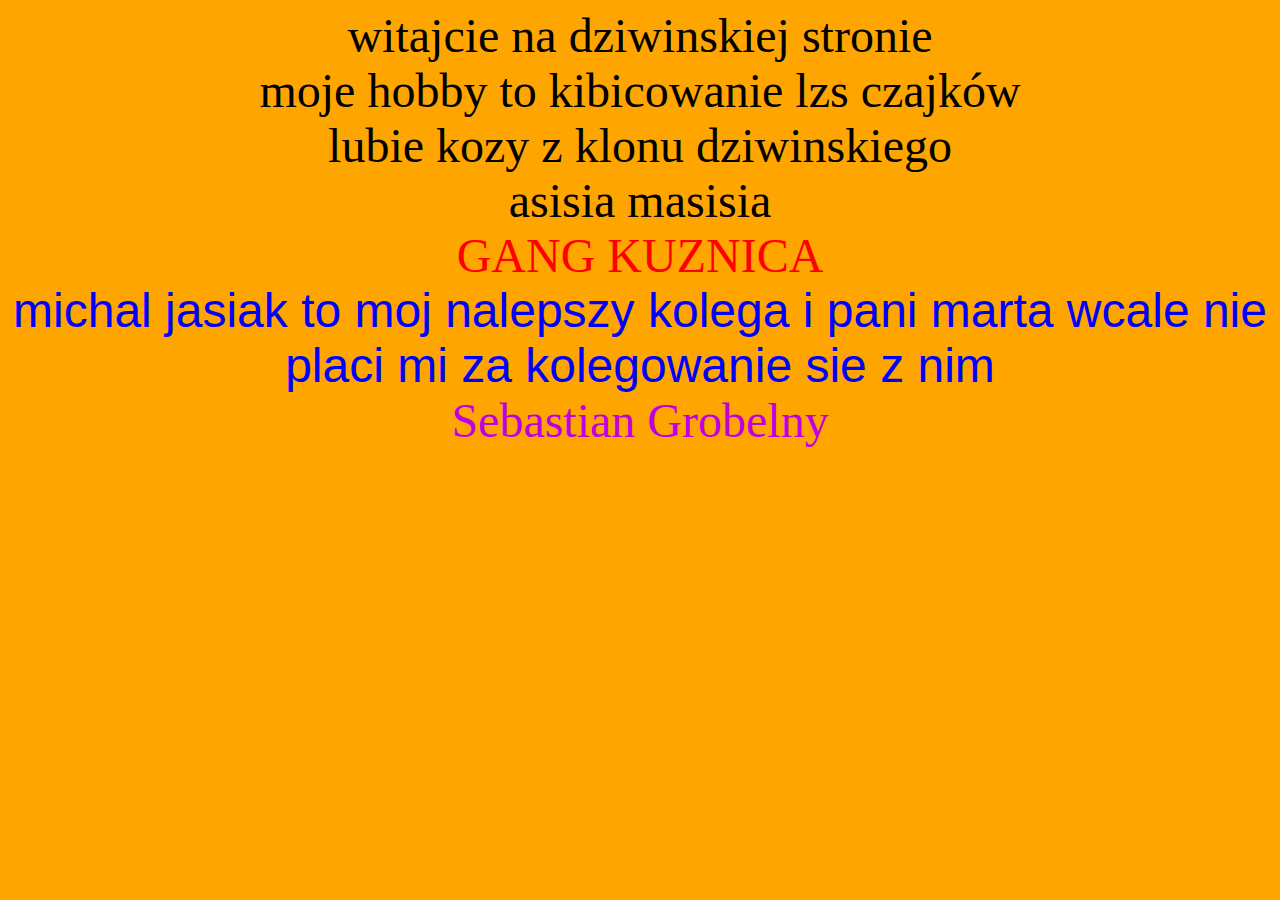
<file: index.html.html>
<html>
        <head>
               <title>moja strona</title>
        </head>
        <body bgcolor="orange">
                <center><font size="25" color="black" face="Cooper">witajcie na dziwinskiej stronie</font></center>
		<center><font size="15" color="black" face="Bold">moje hobby to kibicowanie lzs czajków</font></center>
                <center><font size="15" color="black" face="elephant">lubie kozy z klonu dziwinskiego</font></center>  
                <center><font size="15" color="black" face="Rockwell">asisia masisia</font></center> <center>
                <font size="15" color="red" face="ravie">GANG KUZNICA</font></center>
               <center><font size="15" color="blue" face="arial">michal jasiak to moj nalepszy kolega i pani marta wcale nie placi mi za kolegowanie sie z nim</font></center>  
               <center><font size="15" color="Cooper" face="">Sebastian Grobelny</font></center>
  </body> 
</htlm
</file>
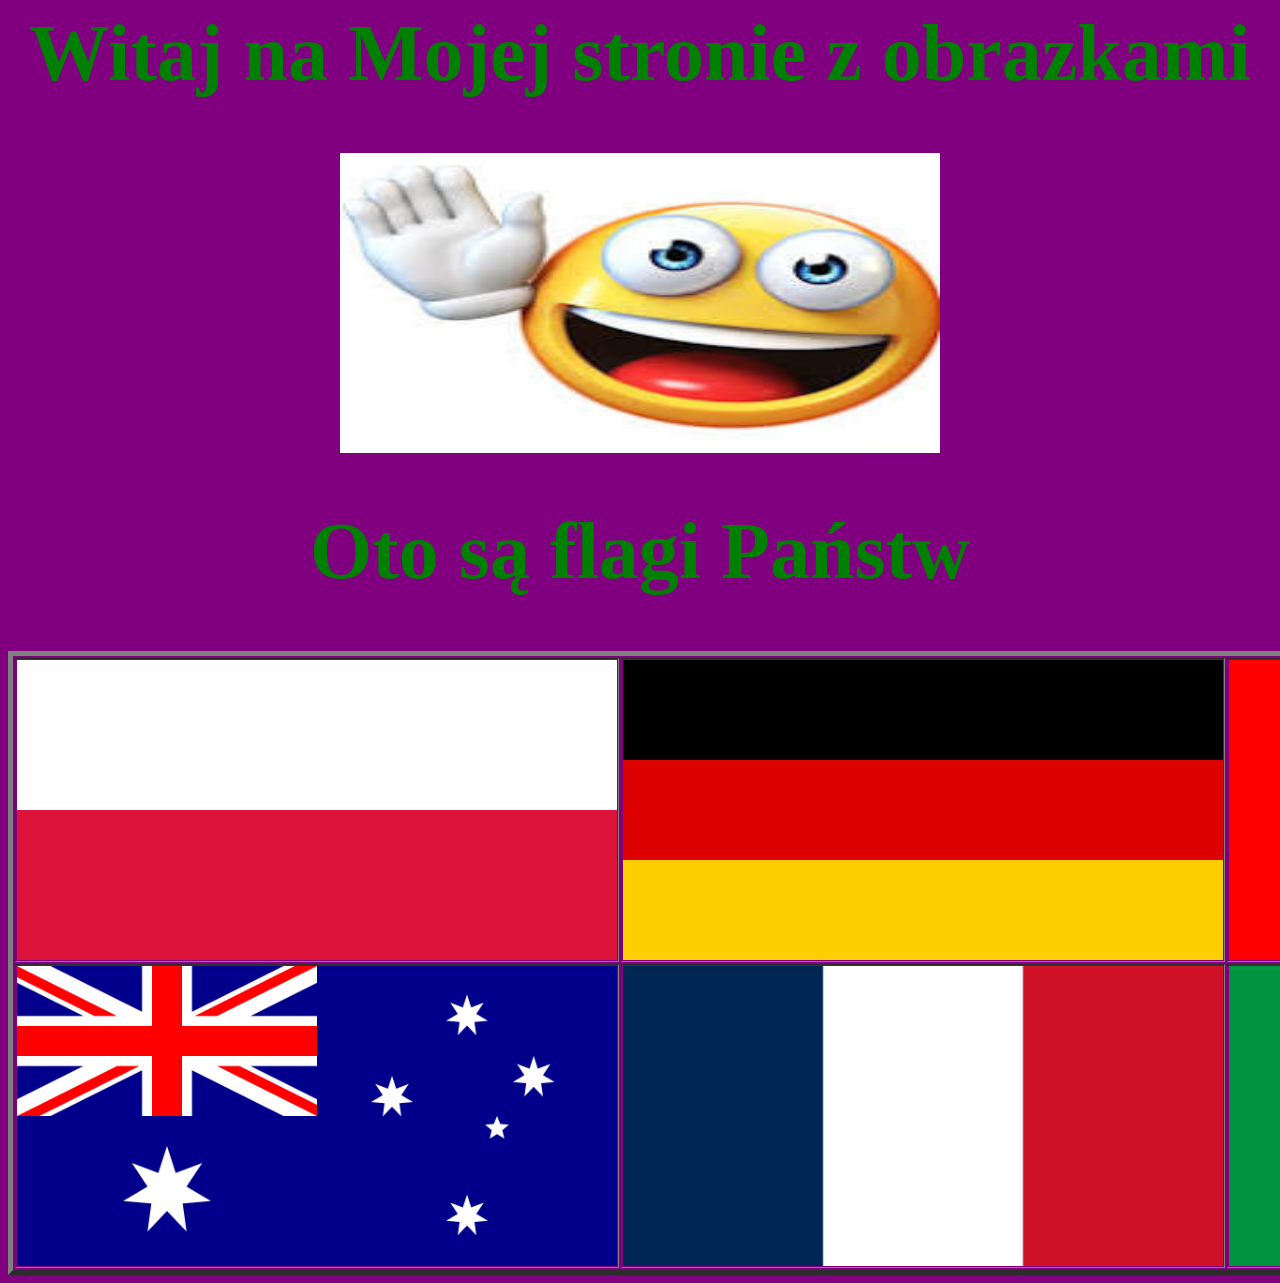
<file: obrazy.html>
<html>
	<head>
		<title>moje obrazki</title>
		<style>
			body {
			         background: purple;
			}
			h1 {
			      font-size:80px;
			      color: green;
			      text-align: center;
				}
			img {
			width:600px;
			height:300px;
			pading: 12px;
			}
		</style>
	</head>
	<body>
		<h1>Witaj na Mojej stronie z obrazkami</h1>
		<center><img src="emotka.jpg"></img></center>
		<h1>Oto są flagi Państw</h1>
		<table border= "5">
			<tr><td><img src="pl.png"></img></td><td><img src="de.png"></img></td><td><img src="ch.png"></img></td></tr>
			<tr><td><img src="hm.png"></img></td><td><img src="fr.png"><td><img src="br.png"></img></td></tr>
		</table>
	</body>
</html>
</file>
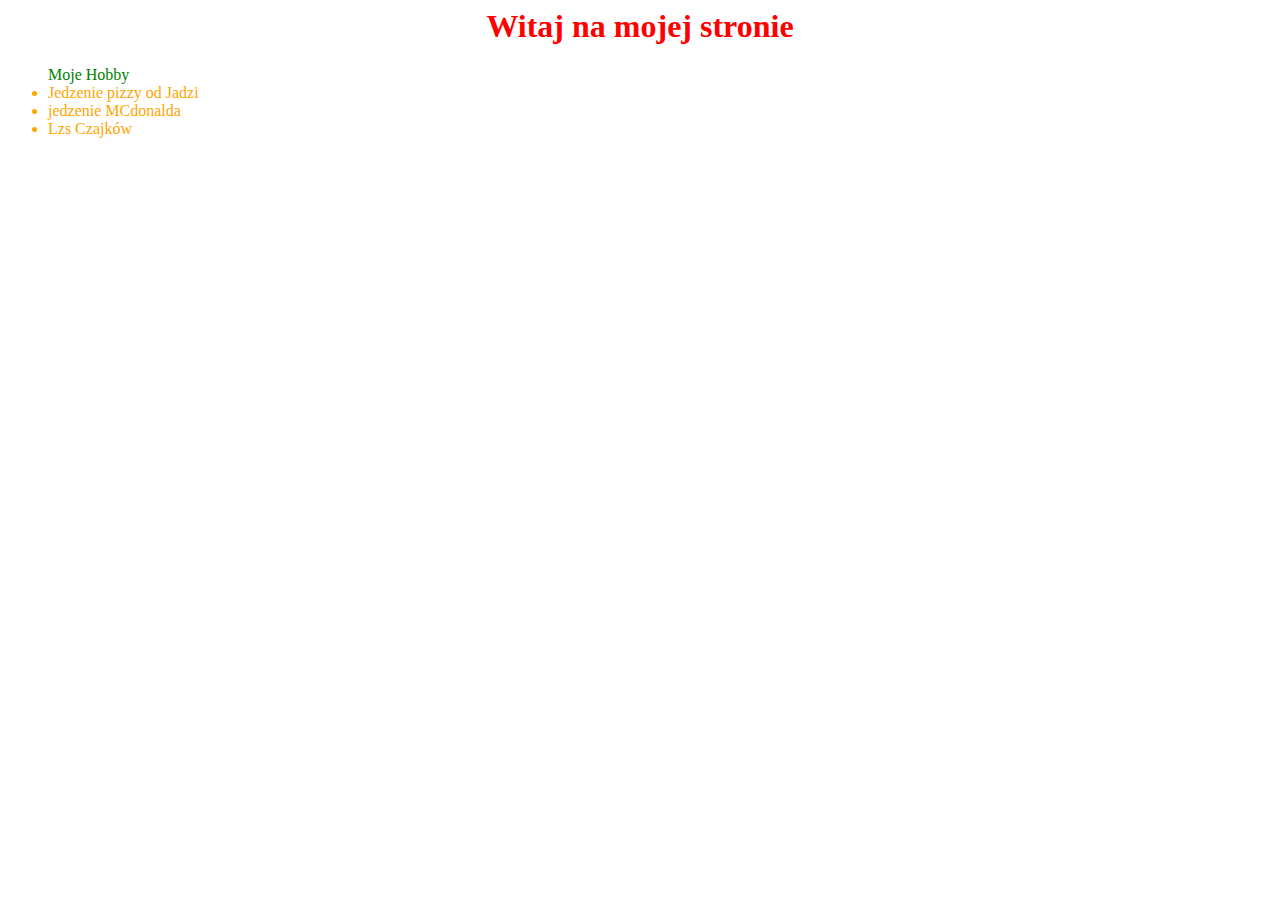
<file: start1.html>
<html>
	<head>
		<title>Moja Strona</title>
		<style>
		h1 {
		color: red;
		}
		ul {
		color: green;	
		}
		li {
		color: orange;
		}
		</style>
	</head>
	<body>
		<center><h1>Witaj na mojej stronie</h1></center>
		<ul>Moje Hobby
		<li>Jedzenie pizzy od Jadzi</li>
		<li>jedzenie MCdonalda</li>
		<li>Lzs Czajków</li>
		</ul>
	</body>
</html>
</file>
